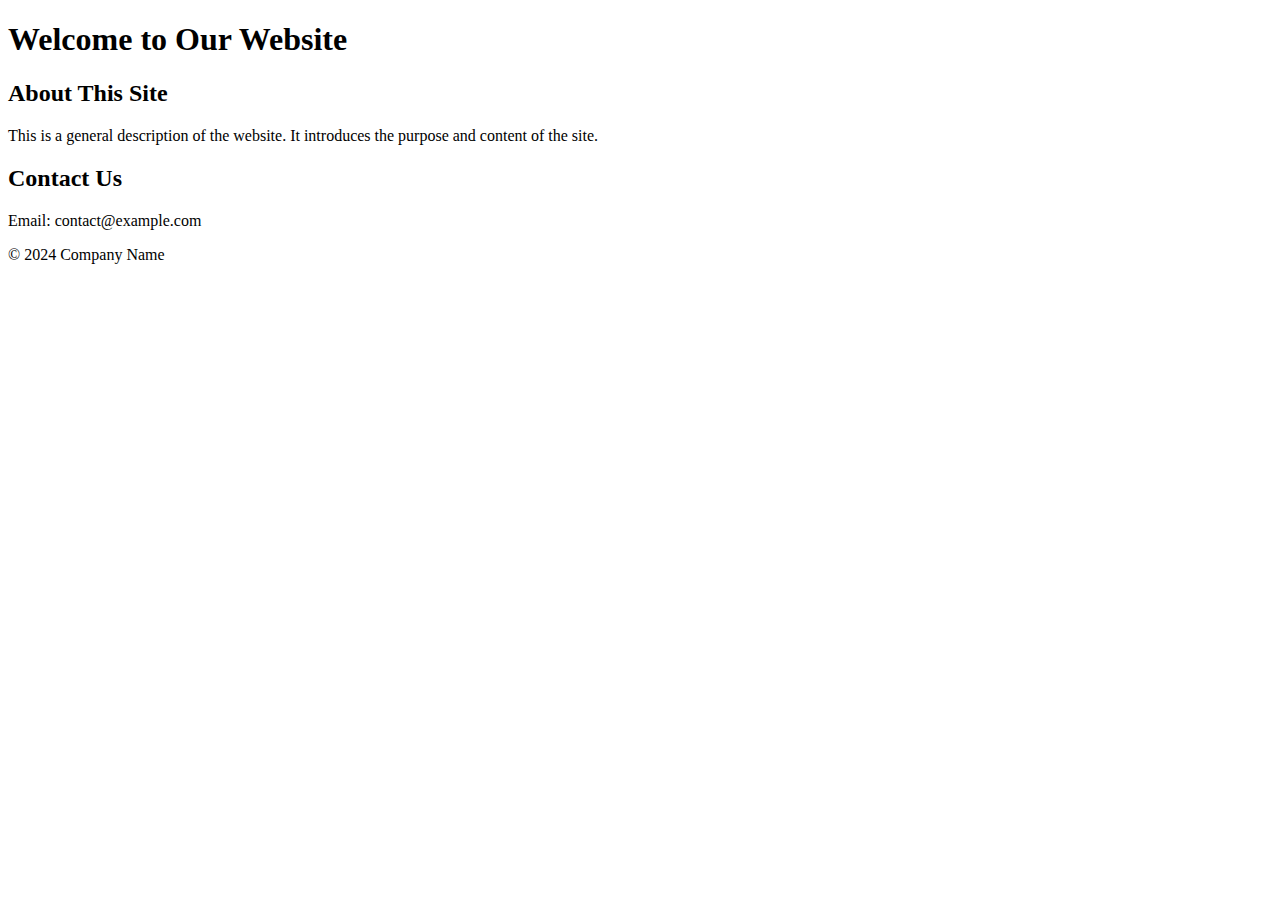
<file: S2/search-engine-{alghorithms-data-structures}/Data/index.html>
<!DOCTYPE html>
<html>
<head>
    <meta charset="UTF-8">
    <title>Welcome Page</title>
</head>
<body>

    <header>
        <h1>Welcome to Our Website</h1>
    </header>

    <main>
        <h2>About This Site</h2>
        <p>This is a general description of the website. It introduces the purpose and content of the site.</p>

        <h2>Contact Us</h2>
        <p>Email: contact@example.com</p>
    </main>

    <footer>
        <p>&copy; 2024 Company Name</p>
    </footer>

</body>
</html>
</file>
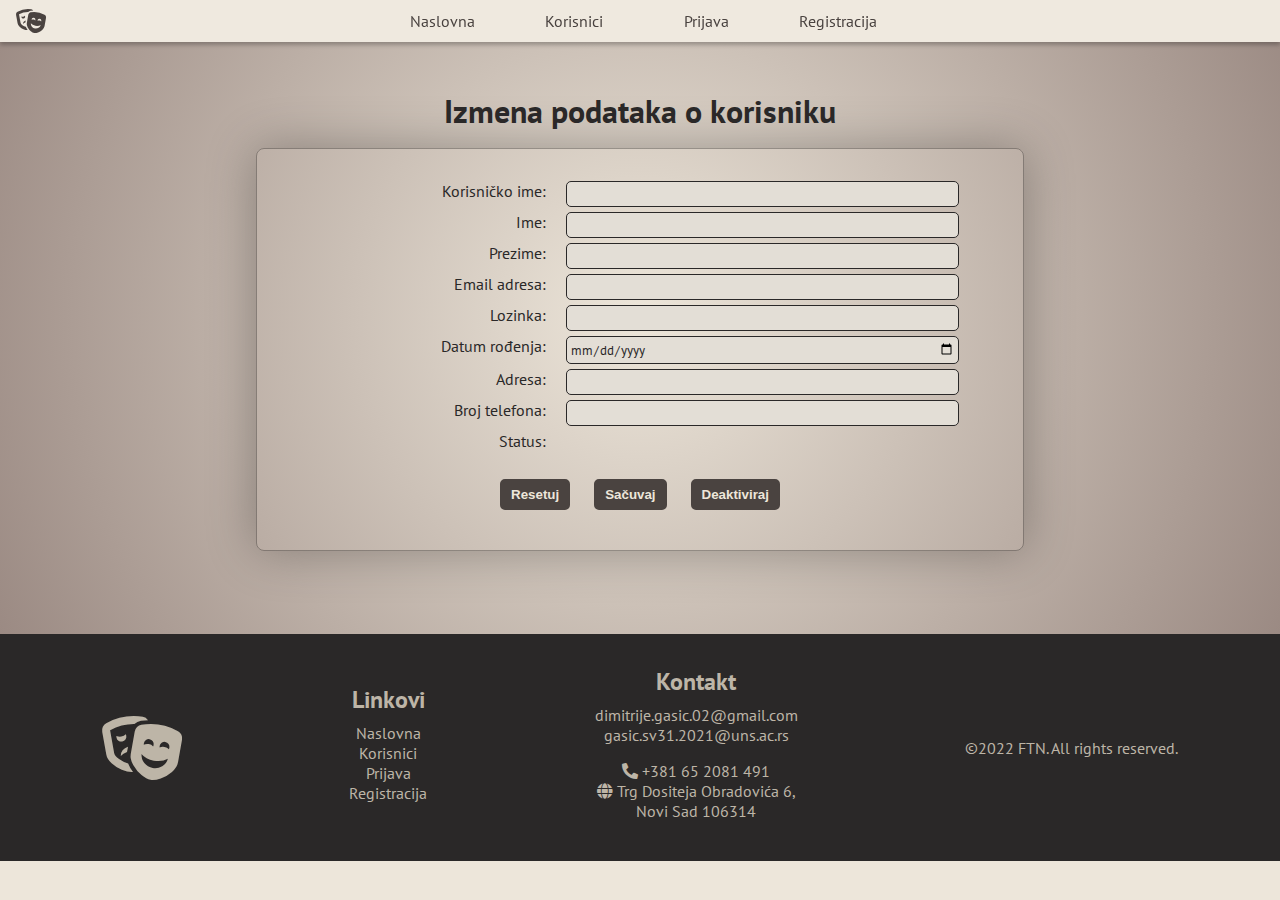
<file: S2/theatre-website-{web-design}/izmena_korisnika.html>
<!DOCTYPE html>
<html lang="en">

<head>
    <meta charset="UTF-8">
    <meta name="viewport" content="width=device-width, initial-scale=1.0">
    <meta http-equiv="X-UA-Compatible" content="ie=edge">
    <title>Позоришта Србије</title>
    <link rel="stylesheet" href="css/style.css">
    <link href="https://fonts.googleapis.com/css2?family=PT+Sans:ital,wght@0,400;0,700;1,400;1,700&display=swap"
        rel="stylesheet">
    <link rel="stylesheet" href="https://use.fontawesome.com/releases/v5.12.1/css/all.css" crossorigin="anonymous">
    <link rel="stylesheet" href="https://cdnjs.cloudflare.com/ajax/libs/font-awesome/4.7.0/css/font-awesome.min.css">
</head>

<body>
    <header>
        <nav id="nav" class="main-nav align-center">
            <a href="index.html" class="homeRef fas fa-theater-masks icon"></a>
            <a href="index.html" class="homeRef main-nav-item align-center">Naslovna</a>
            <a href="korisnici.html" class="usrRef main-nav-item align-center">Korisnici</a>
            <a class="login-menu main-nav-item align-center">Prijava</a>
            <a class="registration-menu main-nav-item align-center">Registracija</a>
            <a id="user-button" class="align-center"></a>
            <a id="logout-button" class="align-center">Odjava&nbsp;<span class="fa fa-sign-out icon"
                    style="padding-top: 3px;"></span></a>
        </nav>
    </header>
    <main>
        <div class="popup" id="login">
            <section class="popup-main">
                <h2>Prijava</h2>
                <button class="styled-button close-popup" id="close-login">✕</button>
                <hr class="thin-black-hr" />
                <form name="login" id="login-form">
                    <div class="data-input">
                        <label for="user">Email ili korisničko ime: </label>
                        <input type="text" name="user" id="input-user">

                        <label for="pass">Lozinka: </label>
                        <input type="password" name="pass" id="input-passwd">
                    </div>

                    <button type="submit" class="styled-button">Prijavi se</button>
                </form>
                <p>Nemate nalog? <a id="open-registration" style="cursor: pointer;">Registracija</a></p>
            </section>
        </div>
        <div class="popup" id="registration">
            <section class="popup-main">
                <h2>Registracija</h2>
                <button class="styled-button close-popup" id="close-registration">✕</button>
                <hr class="thin-black-hr" />
                <form name="registration" id="register-form">
                    <div class="data-input">
                        <label for="korisnicko">Korisničko ime: </label>
                        <input type="text" name="korisnicko" id="korisnicko">

                        <label for="ime">Ime: </label>
                        <input type="text" name="ime" id="ime">

                        <label for="prezime">Prezime: </label>
                        <input type="text" name="prezime" id="prezime">

                        <label for="email">Email adresa: </label>
                        <input type="email" name="email" id="email">

                        <label for="pass">Lozinka: </label>
                        <input type="password" name="pass" id="pass">

                        <label for="datum-rodj">Datum rođenja: </label>
                        <input type="date" name="datum-rodj" id="datum-rodj">

                        <label for="adresa">Adresa: </label>
                        <input type="text" name="adresa" id="adresa">

                        <label for="telefon">Broj telefona: </label>
                        <input type="text" name="telefon" id="telefon">
                    </div>

                    <button type="submit" class="styled-button">Registruj se</button>
                </form>
            </section>
        </div>

        <section class="main-section">
            <h1 class="edit-title">Izmena podataka o korisniku</h1>
            <form name="formaKorisnik" class="input-form" id="forma-korisnik">
                <section class="data-input">
                    <label for="korisnicko">Korisničko ime: </label>
                    <input type="text" name="korisnicko" id="input-username" onblur="setCustomValidity('')"
                        oninput="setCustomValidity('')" onchange="setCustomValidity('')">

                    <label for="ime">Ime: </label>
                    <input type="text" name="ime" id="input-name" onblur="setCustomValidity('')"
                        oninput="setCustomValidity('')" onchange="setCustomValidity('')">

                    <label for="prezime">Prezime: </label>
                    <input type="text" name="prezime" id="input-surname" onblur="setCustomValidity('')"
                        oninput="setCustomValidity('')" onchange="setCustomValidity('')">

                    <label for="email">Email adresa: </label>
                    <input type="email" name="email" id="input-email" oninvalid="setCustomValidity('')"
                        onblur="setCustomValidity('')" oninput="setCustomValidity('')" onchange="setCustomValidity('')">

                    <label for="pass">Lozinka: </label>
                    <input type="password" name="pass" id="input-pass" onblur="setCustomValidity('')"
                        oninput="setCustomValidity('')" onchange="setCustomValidity('')">

                    <label for="datum-rodj">Datum rođenja: </label>
                    <input type="date" name="datum-rodj" id="input-date" onblur="setCustomValidity('')"
                        oninput="setCustomValidity('')" onchange="setCustomValidity('')">

                    <label for="adresa">Adresa: </label>
                    <input type="text" name="adresa" id="input-address" onblur="setCustomValidity('')"
                        oninput="setCustomValidity('')" onchange="setCustomValidity('')">

                    <label for="telefon">Broj telefona: </label>
                    <input type="text" name="telefon" id="input-phone" onblur="setCustomValidity('')"
                        oninput="setCustomValidity('')" onchange="setCustomValidity('')">

                    <span>Status: </span>
                    <p id="deact-user"></p>
                </section>
                <br />
                <button type="reset" class="styled-button">Resetuj</button>
                <button type="submit" class="styled-button">Sačuvaj</button>
                <button id="deactivate-button" class="styled-button">Deaktiviraj</button>
            </form>
        </section>
    </main>

    <footer id="footer">
        <a href="index.html" class="fas fa-theater-masks icon"></a>
        <div class="column">
            <h2>Linkovi</h2>
            <p>
                <a href="index.html">Naslovna</a><br />
                <a href="korisnici.html">Korisnici</a><br />
                <a class="login-menu" style="cursor: pointer;">Prijava</a><br />
                <a class="registration-menu" style="cursor: pointer;">Registracija</a>
            </p>
        </div>
        <div class="column">
            <h2>Kontakt</h2>
            <p>dimitrije.gasic.02@gmail.com<br />
                gasic.sv31.2021@uns.ac.rs</p>
            <p><span class="fas fa-phone-alt"></span> +381 65 2081 491<br />
                <span class="fas fa-globe"></span> Trg Dositeja Obradovića 6,<br /> Novi Sad 106314
            </p>
        </div>
        <p>&copy;2022 FTN. All rights reserved.</p>
    </footer>

    <script src="js/common.js"></script>
    <script src="js/izmena_korisnika.js"></script>
</body>

</html>
</file>
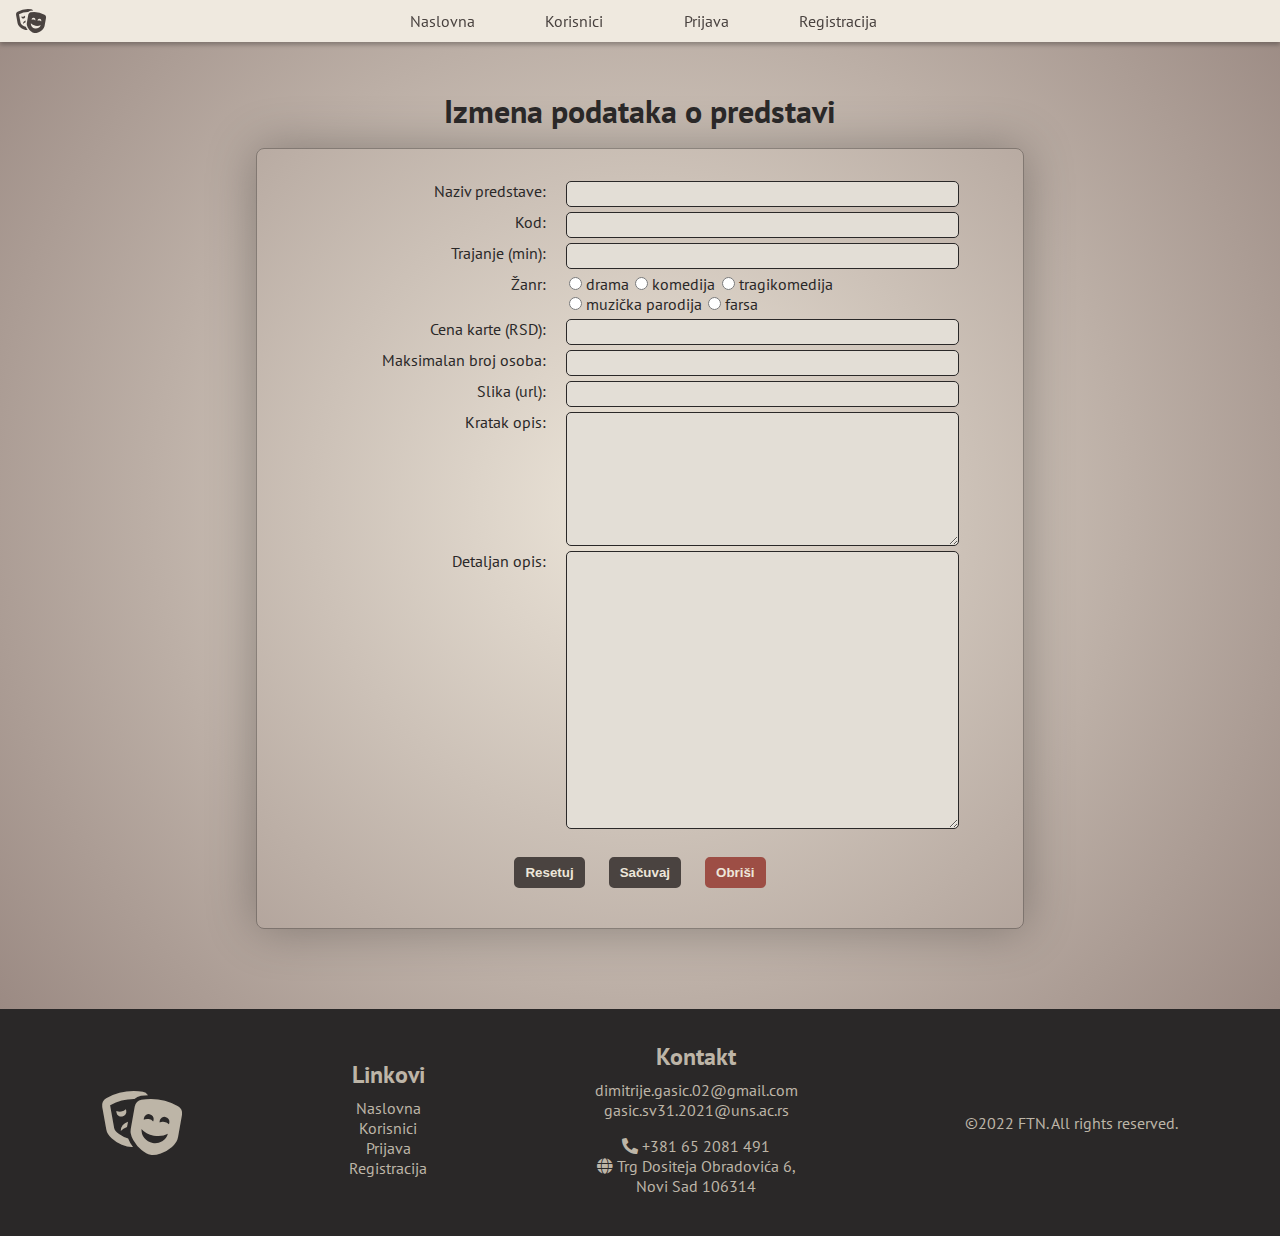
<file: S2/theatre-website-{web-design}/izmena_predstave.html>
<!DOCTYPE html>
<html lang="en">

<head>
    <meta charset="UTF-8">
    <meta name="viewport" content="width=device-width, initial-scale=1.0">
    <meta http-equiv="X-UA-Compatible" content="ie=edge">
    <title>Позоришта Србије</title>
    <link rel="stylesheet" href="css/style.css">
    <link href="https://fonts.googleapis.com/css2?family=PT+Sans:ital,wght@0,400;0,700;1,400;1,700&display=swap"
        rel="stylesheet">
    <link rel="stylesheet" href="https://use.fontawesome.com/releases/v5.12.1/css/all.css" crossorigin="anonymous">
    <link rel="stylesheet" href="https://cdnjs.cloudflare.com/ajax/libs/font-awesome/4.7.0/css/font-awesome.min.css">
</head>

<body>
    <header>
        <nav id="nav" class="main-nav align-center">
            <a href="index.html" class="homeRef fas fa-theater-masks icon"></a>
            <a href="index.html" class="homeRef main-nav-item align-center">Naslovna</a>
            <a href="korisnici.html" class="usrRef main-nav-item align-center">Korisnici</a>
            <a class="login-menu main-nav-item align-center">Prijava</a>
            <a class="registration-menu main-nav-item align-center">Registracija</a>
            <a id="user-button" class="align-center"></a>
            <a id="logout-button" class="align-center">Odjava&nbsp;<span class="fa fa-sign-out icon"
                    style="padding-top: 3px;"></span></a>
        </nav>
    </header>
    <main>
        <div class="popup" id="login">
            <section class="popup-main">
                <h2>Prijava</h2>
                <button class="styled-button close-popup" id="close-login">✕</button>
                <hr class="thin-black-hr" />
                <form name="login" id="login-form">
                    <div class="data-input">
                        <label for="user">Email ili korisničko ime: </label>
                        <input type="text" name="user" id="input-user">

                        <label for="pass">Lozinka: </label>
                        <input type="password" name="pass" id="input-passwd">
                    </div>

                    <button type="submit" class="styled-button">Prijavi se</button>
                </form>
                <p>Nemate nalog? <a id="open-registration" style="cursor: pointer;">Registracija</a></p>
            </section>
        </div>
        <div class="popup" id="registration">
            <section class="popup-main">
                <h2>Registracija</h2>
                <button class="styled-button close-popup" id="close-registration">✕</button>
                <hr class="thin-black-hr" />
                <form name="registration" id="register-form">
                    <div class="data-input">
                        <label for="korisnicko">Korisničko ime: </label>
                        <input type="text" name="korisnicko" id="korisnicko">

                        <label for="ime">Ime: </label>
                        <input type="text" name="ime" id="ime">

                        <label for="prezime">Prezime: </label>
                        <input type="text" name="prezime" id="prezime">

                        <label for="email">Email adresa: </label>
                        <input type="email" name="email" id="email">

                        <label for="pass">Lozinka: </label>
                        <input type="password" name="pass" id="pass">

                        <label for="datum-rodj">Datum rođenja: </label>
                        <input type="date" name="datum-rodj" id="datum-rodj">

                        <label for="adresa">Adresa: </label>
                        <input type="text" name="adresa" id="adresa">

                        <label for="telefon">Broj telefona: </label>
                        <input type="text" name="telefon" id="telefon">
                    </div>

                    <button type="submit" class="styled-button">Registruj se</button>
                </form>
            </section>
        </div>

        <section class="main-section">
            <h1 class="edit-title">Izmena podataka o predstavi</h1>
            <form name="formaPredstava" class="input-form" id="forma-predstava">
                <section class="data-input">
                    <label for="naziv">Naziv predstave: </label>
                    <input type="text" name="naziv" id="input-title" onblur="setCustomValidity('')"
                        oninput="setCustomValidity('')" onchange="setCustomValidity('')">

                    <label for="kod">Kod: </label>
                    <input type="number" name="kod" id="input-code" onblur="setCustomValidity('')"
                        oninput="setCustomValidity('')" onchange="setCustomValidity('')">

                    <label for="trajanje">Trajanje (min): </label>
                    <input type="number" name="trajanje" id="input-length" onblur="setCustomValidity('')"
                        oninput="setCustomValidity('')" onchange="setCustomValidity('')">

                    <label>Žanr:</label>
                    <div class="radios">
                        <div class="radio-button">
                            <input type="radio" name="zanr" id="Drama" value="Drama">
                            <label for="Drama">drama</label>
                        </div>
                        <div class="radio-button">
                            <input type="radio" name="zanr" id="Komedija" value="Komedija">
                            <label for="Komedija">komedija</label>
                        </div>
                        <div class="radio-button">
                            <input type="radio" name="zanr" id="Tragikomedija" value="Tragikomedija">
                            <label for="Tragikomedija">tragikomedija</label>
                        </div>
                        <div class="radio-button">
                            <input type="radio" name="zanr" id="Muzička parodija" value="Muzička parodija">
                            <label for="Muzička parodija">muzička parodija</label>
                        </div>
                        <div class="radio-button">
                            <input type="radio" name="zanr" id="Farsa" value="Farsa">
                            <label for="Farsa">farsa</label>
                        </div>
                    </div>

                    <label for="cena">Cena karte (RSD): </label>
                    <input type="number" name="cena" id="input-price"
                        oninvalid="this.setCustomValidity('Cena predstave nije validna.')"
                        onblur="setCustomValidity('')" oninput="setCustomValidity('')" onchange="setCustomValidity('')">

                    <label for="max-osoba">Maksimalan broj osoba: </label>
                    <input type="number" name="max-osoba" id="input-person"
                        oninvalid="this.setCustomValidity('Maksimalan broj osoba mora da bude pozitivan broj.')"
                        onblur="setCustomValidity('')" oninput="setCustomValidity('')" onchange="setCustomValidity('')">

                    <label for="slika">Slika (url): </label>
                    <input type="url" name="slika" id="input-pic"
                        oninvalid="this.setCustomValidity('Url slike nije validan.')" onblur="setCustomValidity('')"
                        oninput="setCustomValidity('')" onchange="setCustomValidity('')">

                    <label for="short">Kratak opis: </label>
                    <textarea type="text" name="short" id="input-short" rows="7" cols="50"
                        onblur="setCustomValidity('')" oninput="setCustomValidity('')"
                        onchange="setCustomValidity('')"></textarea>

                    <label for="long">Detaljan opis: </label>
                    <textarea type="text" name="long" id="input-long" rows="15" cols="50" onblur="setCustomValidity('')"
                        oninput="setCustomValidity('')" onchange="setCustomValidity('')"></textarea>

                </section>
                <br />
                <button type="reset" class="styled-button">Resetuj</button>
                <button type="submit" class="styled-button">Sačuvaj</button>
                <button id="delete-button" class="styled-button deactivate-button">Obriši</button>
            </form>
        </section>
    </main>

    <footer id="footer">
        <a href="index.html" class="fas fa-theater-masks icon"></a>
        <div class="column">
            <h2>Linkovi</h2>
            <p>
                <a href="index.html">Naslovna</a><br />
                <a href="korisnici.html">Korisnici</a><br />
                <a class="login-menu" style="cursor: pointer;">Prijava</a><br />
                <a class="registration-menu" style="cursor: pointer;">Registracija</a>
            </p>
        </div>
        <div class="column">
            <h2>Kontakt</h2>
            <p>dimitrije.gasic.02@gmail.com<br />
                gasic.sv31.2021@uns.ac.rs</p>
            <p><span class="fas fa-phone-alt"></span> +381 65 2081 491<br />
                <span class="fas fa-globe"></span> Trg Dositeja Obradovića 6,<br /> Novi Sad 106314
            </p>
        </div>
        <p>&copy;2022 FTN. All rights reserved.</p>
    </footer>

    <script src="js/common.js"></script>
    <script src="js/izmena_predstave.js"></script>
</body>

</html>
</file>
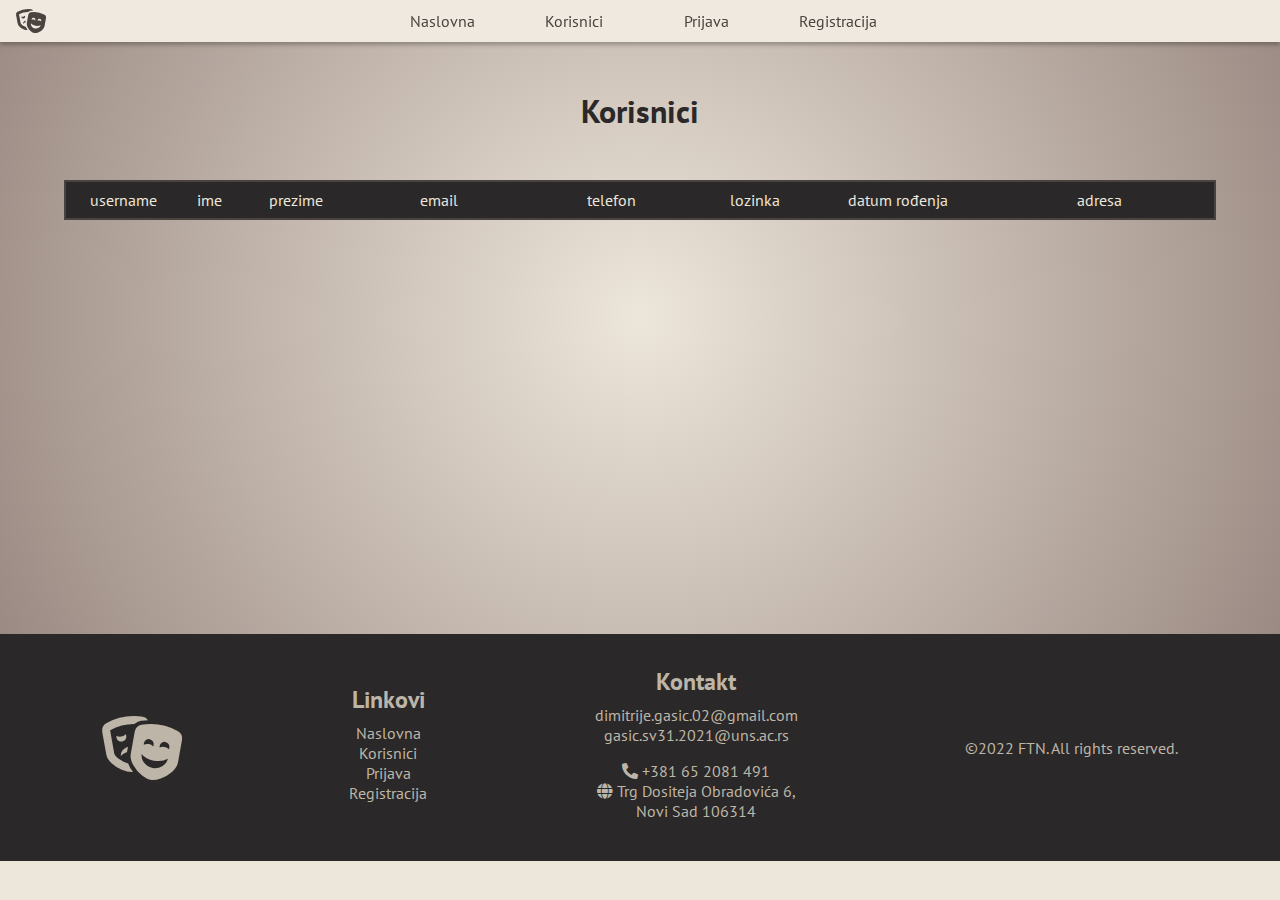
<file: S2/theatre-website-{web-design}/korisnici.html>
<!DOCTYPE html>
<html lang="en">

<head>
    <meta charset="UTF-8">
    <meta name="viewport" content="width=device-width, initial-scale=1.0">
    <meta http-equiv="X-UA-Compatible" content="ie=edge">
    <title>Позоришта Србије</title>
    <link rel="stylesheet" href="css/style.css">
    <link href="https://fonts.googleapis.com/css2?family=PT+Sans:ital,wght@0,400;0,700;1,400;1,700&display=swap"
        rel="stylesheet">
    <link rel="stylesheet" href="https://use.fontawesome.com/releases/v5.12.1/css/all.css" crossorigin="anonymous">
    <link rel="stylesheet" href="https://cdnjs.cloudflare.com/ajax/libs/font-awesome/4.7.0/css/font-awesome.min.css">
</head>

<body>
    <header>
        <nav id="nav" class="main-nav align-center">
            <a href="index.html" class="homeRef fas fa-theater-masks icon"></a>
            <a href="index.html" class="homeRef main-nav-item align-center">Naslovna</a>
            <a href="korisnici.html" class="usrRef main-nav-item align-center">Korisnici</a>
            <a class="login-menu main-nav-item align-center">Prijava</a>
            <a class="registration-menu main-nav-item align-center">Registracija</a>
            <a id="user-button" class="align-center"></a>
            <a id="logout-button" class="align-center">Odjava&nbsp;<span class="fa fa-sign-out icon"
                    style="padding-top: 3px;"></span></a>
        </nav>
    </header>
    <main>
        <div class="popup" id="login">
            <section class="popup-main">
                <h2>Prijava</h2>
                <button class="styled-button close-popup" id="close-login">✕</button>
                <hr class="thin-black-hr" />
                <form name="login" id="login-form">
                    <div class="data-input">
                        <label for="user">Email ili korisničko ime: </label>
                        <input type="text" name="user" id="input-user">

                        <label for="pass">Lozinka: </label>
                        <input type="password" name="pass" id="input-passwd">
                    </div>

                    <button type="submit" class="styled-button">Prijavi se</button>
                </form>
                <p>Nemate nalog? <a id="open-registration" style="cursor: pointer;">Registracija</a></p>
            </section>
        </div>
        <div class="popup" id="registration">
            <section class="popup-main">
                <h2>Registracija</h2>
                <button class="styled-button close-popup" id="close-registration">✕</button>
                <hr class="thin-black-hr" />
                <form name="registration" id="register-form">
                    <div class="data-input">
                        <label for="korisnicko">Korisničko ime: </label>
                        <input type="text" name="korisnicko" id="korisnicko">

                        <label for="ime">Ime: </label>
                        <input type="text" name="ime" id="ime">

                        <label for="prezime">Prezime: </label>
                        <input type="text" name="prezime" id="prezime">

                        <label for="email">Email adresa: </label>
                        <input type="email" name="email" id="email">

                        <label for="pass">Lozinka: </label>
                        <input type="password" name="pass" id="pass">

                        <label for="datum-rodj">Datum rođenja: </label>
                        <input type="date" name="datum-rodj" id="datum-rodj">

                        <label for="adresa">Adresa: </label>
                        <input type="text" name="adresa" id="adresa">

                        <label for="telefon">Broj telefona: </label>
                        <input type="text" name="telefon" id="telefon">
                    </div>

                    <button type="submit" class="styled-button">Registruj se</button>
                </form>
            </section>
        </div>

        <section class="main-section">
            <h1 class="edit-title">Korisnici</h1>
            <div class="table-wrapper">
                <div class="table" id="users-table">
                    <div class="table-row table-header">
                        <div class="table-cell">username</div>
                        <div class="table-cell">ime</div>
                        <div class="table-cell">prezime</div>
                        <div class="table-cell">email</div>
                        <div class="table-cell">telefon</div>
                        <div class="table-cell">lozinka</div>
                        <div class="table-cell">datum rođenja</div>
                        <div class="table-cell">adresa</div>
                    </div>
                    <!-- appendovanje korisnika red po red -->
                </div>
            </div>
        </section>
    </main>

    <footer id="footer">
        <a href="index.html" class="fas fa-theater-masks icon"></a>
        <div class="column">
            <h2>Linkovi</h2>
            <p>
                <a href="index.html">Naslovna</a><br />
                <a href="korisnici.html">Korisnici</a><br />
                <a class="login-menu" style="cursor: pointer;">Prijava</a><br />
                <a class="registration-menu" style="cursor: pointer;">Registracija</a>
            </p>
        </div>
        <div class="column">
            <h2>Kontakt</h2>
            <p>dimitrije.gasic.02@gmail.com<br />
                gasic.sv31.2021@uns.ac.rs</p>
            <p><span class="fas fa-phone-alt"></span> +381 65 2081 491<br />
                <span class="fas fa-globe"></span> Trg Dositeja Obradovića 6,<br /> Novi Sad 106314
            </p>
        </div>
        <p>&copy;2022 FTN. All rights reserved.</p>
    </footer>

    <script src="js/common.js"></script>
    <script src="js/korisnici.js"></script>
</body>

</html>
</file>
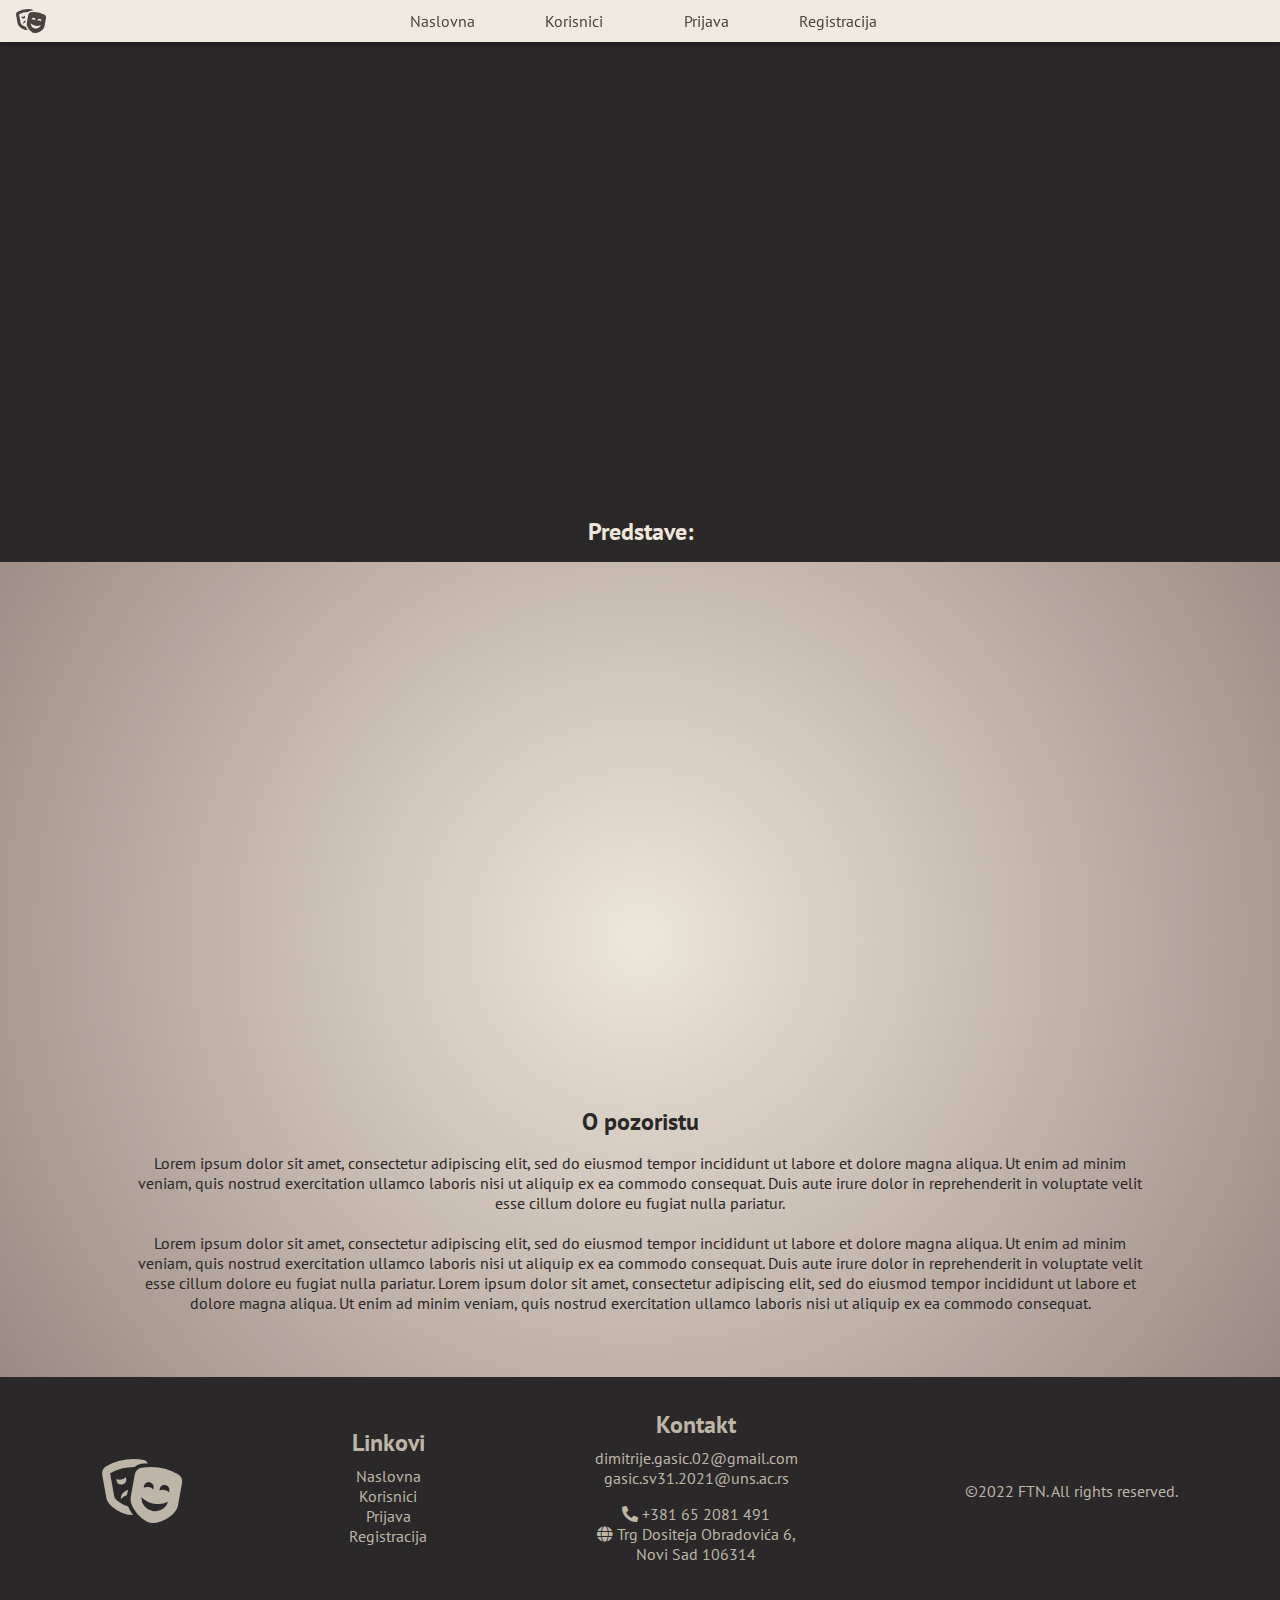
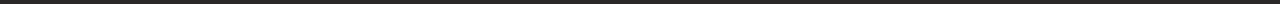
<file: S2/theatre-website-{web-design}/pozoriste.html>
<!DOCTYPE html>
<html lang="en">

<head>
    <meta charset="UTF-8">
    <meta name="viewport" content="width=device-width, initial-scale=1.0">
    <meta http-equiv="X-UA-Compatible" content="ie=edge">
    <title>Позоришта Србије</title>
    <link rel="stylesheet" href="css/style.css">
    <link href="https://fonts.googleapis.com/css2?family=PT+Sans:ital,wght@0,400;0,700;1,400;1,700&display=swap"
        rel="stylesheet">
    <link rel="stylesheet" href="https://use.fontawesome.com/releases/v5.12.1/css/all.css" crossorigin="anonymous">
    <link rel="stylesheet" href="https://cdnjs.cloudflare.com/ajax/libs/font-awesome/4.7.0/css/font-awesome.min.css">
</head>

<body>
    <header>
        <nav id="nav" class="main-nav align-center">
            <a href="index.html" class="homeRef fas fa-theater-masks icon"></a>
            <a href="index.html" class="homeRef main-nav-item align-center">Naslovna</a>
            <a href="korisnici.html" class="usrRef main-nav-item align-center">Korisnici</a>
            <a class="login-menu main-nav-item align-center">Prijava</a>
            <a class="registration-menu main-nav-item align-center">Registracija</a>
            <a id="user-button" class="align-center"></a>
            <a id="logout-button" class="align-center">Odjava&nbsp;<span class="fa fa-sign-out icon"
                    style="padding-top: 3px;"></span></a>
        </nav>
    </header>
    <main>
        <div class="popup" id="login">
            <section class="popup-main">
                <h2>Prijava</h2>
                <button class="styled-button close-popup" id="close-login">✕</button>
                <hr class="thin-black-hr" />
                <form name="login" id="login-form">
                    <div class="data-input">
                        <label for="user">Email ili korisničko ime: </label>
                        <input type="text" name="user" id="input-user">

                        <label for="pass">Lozinka: </label>
                        <input type="password" name="pass" id="input-passwd">
                    </div>

                    <button type="submit" class="styled-button">Prijavi se</button>
                </form>
                <p>Nemate nalog? <a id="open-registration" style="cursor: pointer;">Registracija</a></p>
            </section>
        </div>
        <div class="popup" id="registration">
            <section class="popup-main">
                <h2>Registracija</h2>
                <button class="styled-button close-popup" id="close-registration">✕</button>
                <hr class="thin-black-hr" />
                <form name="registration" id="register-form">
                    <div class="data-input">
                        <label for="korisnicko">Korisničko ime: </label>
                        <input type="text" name="korisnicko" id="korisnicko">

                        <label for="ime">Ime: </label>
                        <input type="text" name="ime" id="ime">

                        <label for="prezime">Prezime: </label>
                        <input type="text" name="prezime" id="prezime">

                        <label for="email">Email adresa: </label>
                        <input type="email" name="email" id="email">

                        <label for="pass">Lozinka: </label>
                        <input type="password" name="pass" id="pass">

                        <label for="datum-rodj">Datum rođenja: </label>
                        <input type="date" name="datum-rodj" id="datum-rodj">

                        <label for="adresa">Adresa: </label>
                        <input type="text" name="adresa" id="adresa">

                        <label for="telefon">Broj telefona: </label>
                        <input type="text" name="telefon" id="telefon">
                    </div>

                    <button type="submit" class="styled-button">Registruj se</button>
                </form>
            </section>
        </div>

        <div class="main-banner" id="main-theatre-banner">

        </div>

        <section class="main-section">
            <div class="show-title align-center">
                <h2>Predstave:</h2>
            </div>
            <section class="card-list" id="show-card-list">
                <!-- placeholder za predstave -->
            </section>

            <div class="about" id="theatre-about">
                <h2>O pozoristu</h2>
                <p>Lorem ipsum dolor sit amet, consectetur adipiscing elit, sed do eiusmod tempor incididunt ut labore
                    et dolore magna aliqua.
                    Ut enim ad minim veniam, quis nostrud exercitation ullamco laboris nisi ut aliquip ex ea commodo
                    consequat.
                    Duis aute irure dolor in reprehenderit in voluptate velit esse cillum dolore eu fugiat nulla
                    pariatur.
                </p><br />
                <p>Lorem ipsum dolor sit amet, consectetur adipiscing elit, sed do eiusmod tempor incididunt ut labore
                    et dolore magna aliqua.
                    Ut enim ad minim veniam, quis nostrud exercitation ullamco laboris nisi ut aliquip ex ea commodo
                    consequat.
                    Duis aute irure dolor in reprehenderit in voluptate velit esse cillum dolore eu fugiat nulla
                    pariatur.
                    Lorem ipsum dolor sit amet, consectetur adipiscing elit, sed do eiusmod tempor incididunt ut labore
                    et dolore magna aliqua.
                    Ut enim ad minim veniam, quis nostrud exercitation ullamco laboris nisi ut aliquip ex ea commodo
                    consequat.
                </p>
            </div>
        </section>
    </main>

    <footer id="footer">
        <a href="index.html" class="fas fa-theater-masks icon"></a>
        <div class="column">
            <h2>Linkovi</h2>
            <p>
                <a href="index.html">Naslovna</a><br />
                <a href="korisnici.html">Korisnici</a><br />
                <a class="login-menu" style="cursor: pointer;">Prijava</a><br />
                <a class="registration-menu" style="cursor: pointer;">Registracija</a>
            </p>
        </div>
        <div class="column">
            <h2>Kontakt</h2>
            <p>dimitrije.gasic.02@gmail.com<br />
                gasic.sv31.2021@uns.ac.rs</p>
            <p><span class="fas fa-phone-alt"></span> +381 65 2081 491<br />
                <span class="fas fa-globe"></span> Trg Dositeja Obradovića 6,<br /> Novi Sad 106314
            </p>
        </div>
        <p>&copy;2022 FTN. All rights reserved.</p>
    </footer>

    <script src="js/common.js"></script>
    <script src="js/pozoriste.js"></script>
</body>

</html>
</file>
<file: S2/theatre-website-{web-design}/css/style.css>
* {
    margin: 0px;
    padding: 0px;
}

html,body
{
    width: 100%;
    height: 100%;
    margin: 0px;
    padding: 0px;
}

body {
    background-color: #EDE6DA;

    font-family: 'PT Sans', sans-serif;
    text-align: center;
}

.popup {
    position: fixed;
    height: 100vh;
    width: 100vw;

    background-color: #2A282860;
    color: #4A4340;
    
    z-index: 4;
}

/* -------------- ZAKOMENTARISATI ZA PRIKAZ -------------- */
#login {
    display: none;
}

#registration {
    display: none;
}
/* ------------------------------------------------------- */

.popup-main {
    position: relative;
    margin: 20vh auto;
    padding: 2rem;
    
    display: flex;
    flex-direction: column;

    border-radius: 20px;
    background-color: #F7F0E4;
    
    z-index: 5;
}

.close-popup {
    position: absolute;
    top: 2rem;
    right: 2rem;
    width: 2rem;
    aspect-ratio: 1;
    padding: 0;

    border: #4A4340 solid 3px;
    text-decoration: none;
    text-align: center;
}

.popup-main h2 {
    margin-bottom: 1rem;
    font-size: 2rem;
}

.popup-main .data-input {
    margin: 2rem 0 1rem 0;
}

.popup-main p {
    margin-top: 1rem;
}

.popup-main a {
    color: #4A4340;
    text-decoration: none;
    font-weight: 600;
}

.popup-main a:hover {
    color: #2A2828;
    text-decoration: underline;
}

#login .popup-main {
    height: 35vh;
    min-height: 250px;
    width: 40vw;
    min-width: 500px;
}

#registration .popup-main {
    height: 52vh;
    min-height: 400px;
    width: 40vw;
    min-width: 500px;
}

/* ----------------------- NASLOVNA ----------------------- */

.main-nav {
    position: fixed;
    height: 42px;
    width: 100%;
    
    background-color: #EFE9DF;
    box-shadow: 0 3px 4px 0 #00000040;

    z-index: 3;
}

.main-nav>.icon {
    position: absolute;
    left: 1rem;

    color: #4A4340;
    font-size: 1.5rem;
}

.main-nav .icon:hover {
    color: #2A2828;
}

#logout-button {
    position: absolute;
    text-decoration: none;
    right: 0rem;
    top: 42px;

    box-shadow: 0 3px 4px 0 #00000040;
    background-color: #CEC8BE;
    color: #4A4340;
    height: 42px;
    width: 5rem;
    padding: 0 1rem;
    display: none;
}

#logout-button:hover {
    background-color: #CEC8BE;
    color: #2A2828;
    cursor: pointer;
}

#user-button {
    position: absolute;
    text-decoration: none;
    right: 0rem;

    color: #4A4340;
    height: 42px;
    width: 5rem;
    padding: 0rem 1rem;
    display: none;
}

#user-button:hover {
    background-color: #CEC8BE;
    color: #2A2828;
    cursor: pointer;
}

.main-nav-item {
    height: 42px;
    min-width: 100px;
    padding: 0 1rem;

    color: #4A4340;
    text-decoration: none;
}

.main-nav-item:hover {
    background-color: #CEC8BE;
    color: #2A2828;
    cursor: pointer;
}

.main-banner {
    position: relative;
    height: 500px;
    padding-right: 0;
    overflow: hidden;

    background-color: #2A2828;
}

.main-banner-image {
    min-height: 500px;
    width: 100%;
    min-width: 700px;

    display: block;
    background-size: cover;
    background-repeat: no-repeat;
    background-position: center;
    
    transition: transform 1s ease;
    z-index: 1;
}

.main-banner-image:hover {
    transform: scale(1.03);
}

.home-title {
    position: absolute;
    top: 10rem;
    left: 2rem;

    color: #EDE6DA;
    text-align: left;
    font-size: 5rem;
    
    z-index: 2;
}

.main-section {
    z-index: 2;
    height: auto;
    min-height: 570px;
    /* min-width: 1000px; */
    padding-bottom: 4rem;
    background: radial-gradient(circle at center, #EDE6DA, #9b8a83);
    color:#2A2828
}

.about {
    margin-top: 3rem;
    padding: 0rem 8rem;
    color: #2A2828;
}

.about h2 {
    padding-bottom: 1rem;
}

/* ----------------------- POZORISTE ----------------------- */

.theatre-info {
    position: absolute;
    top: 0rem;
    right: 0rem;
    height: 100%;
    width: 400px;
    padding: 7rem 3rem 7rem;
    
    background-color: #ede6daa0;
    color: #2A2828;
    text-align: middle;

    z-index: 2;
}

.theatre-info h1 {
    margin: 1rem 0rem;

    line-height: 4rem;
    font-size: 3rem;
}

.theatre-info p {
    line-height: 2rem;
    font-weight: 600;
    font-size: 1.2rem;
}

.show-title {
    height: 30px;
    padding: 1rem 0;

    background-color: #2A2828;
    color: #EDE6DA;
}

/* ----------------------- UTILS ----------------------- */

.align-center {
    display: flex;
    align-items: center; /* vertical */
    justify-content: center; /* horizontal */
}

.black-hr {
    height: 2px;
    border: 0px;
    background-color: #2A2828;
}

.thin-black-hr {
    height: 1px;
    border: 0px;
    background-color: #2A2828;
}

.vl {
    background-color: #2A2828;
    border: 0px;
    width: 4px;
    height: auto;
}

.bold {
    font-weight: 600;
}

/* ----------------------- PREDSTAVA ----------------------- */

.show-info-container {
    position: relative;
    width: 42%;
    min-width: 380px;
    padding: 2rem 2rem;
    display: flex;
    flex-direction: column;

    background: radial-gradient(circle at center, #EDE6DA, #9b8a83);
    color: #2A2828;
    text-align: left;
}

.show-info-container > p {
    padding: 2rem 0rem;
}

.show-info-container h1 {
    width: 90%;
    margin: 2rem 0rem;
    padding-left: 1rem;

    font-size: 4rem;
    line-height: 4rem;
}

.edit-icon {
    display: inline;

    padding: 5px 8px;

    color: #4A4340;
    border: #4A4340 solid 1px;
    border-radius: 15px;

    text-decoration: none;
    width: 5rem;
    text-align: center;
}

.edit-icon:hover {
    color: #2A2828;
    border: #2A2828 solid 1px;
}

.icon {
    text-decoration: none;
}

.inline-elem {
    display: flex;
    justify-content: space-between;
    flex-direction: row;
    align-items: center;
}

.show-info {
    padding: 2rem 0rem;
    display: flex;
    flex-wrap: wrap;
    justify-content: space-between;
}

.show-info > p {
    padding: 0.2rem 0.5rem;
    flex-grow: 1;

    font-size: 1rem;
    text-align: center;
}

.vertical-section {
    padding-top: 42px;
    height: auto;
    min-height: 700px;
    /* max-height: 1000px; */
    display: flex;
    flex-direction: row;
    align-items: top;
}

.vertical-section img {
    max-width: 58%;
    max-height: 1380px;
    height: auto;
    flex-grow: 1;
}

/* ----------------------- STAR RATING ----------------------- */

.heading {
    font-size: 1.5rem;
    margin-right: 1rem;
}
  
.fa {
    font-size: 25px;
}
  
.checked {
    color: orange;
}

/* Three column layout */
.side {
    float: left;
    width: 20%;
    margin-top: 10px;
}

.middle {
    float: left;
    width: 60%;
    margin-top: 14px;
}

/* Place text to the right */
.right {
    text-align: right;
}

/* Clear floats after the columns */
.row:after {
    content: "";
    display: table;
    clear: both;
}

/* The bar container */
.bar-container {
    width: 100%;
    background-color: #f1f1f1;
    text-align: center;
    color: white;
}

/* Individual bars */
#bar-5 {width: 60%; height: 14px; background-color: #04AA6D;}
#bar-4 {width: 30%; height: 14px; background-color: #2196F3;}
#bar-3 {width: 10%; height: 14px; background-color: #00bcd4;}
#bar-2 {width: 4%; height: 14px; background-color: #ff9800;}
#bar-1 {width: 15%; height: 14px; background-color: #f44336;}


/* ----------------------- IZMENA PODATAKA ----------------------- */

.user-editing {
    padding-bottom: 10rem;
}

.edit-title {
    padding-top: 90px;
    font-size: 2rem;
}

.input-form {
    min-width: 350px;
    margin: 1rem 20%;
    padding: 2rem 4rem;

    box-shadow: 0 0 50px rgba(0, 0, 0, 0.3);
    border: 1px solid rgba(0, 0, 0, 0.3);
    border-radius: .5rem;
}

.data-input {
    display: grid;
    grid-template-columns: 4fr 7fr;
    column-gap: 20px;
    row-gap: 5px;
    vertical-align: middle;
}

.data-input:nth-child(1n) {
    text-align: right;
}

.radios {
    display: flex;
    flex-wrap: wrap;
    justify-content: left;
}

.radio-button {
    margin: auto 0.2rem;
}

.styled-button {
    margin: 8px 10px;
    padding: 5px 8px;

    background-color: #4A4340;
    color: #EDE6DA;
    border: #4A4340 solid 3px;
    border-radius: 5px;

    text-decoration: none;
    font-weight: 600;
}

.styled-button:hover {
    background-color: #EDE6DA;
    color: #4A4340;
    border: #4A4340 solid 3px;

    cursor: pointer;
}

input, textarea {
    padding: 3px;

    background-color: #e3ded6;
    color: #2A2828;
    border: 1px solid #2A2828;
    border-radius: 5px;
    font-family: 'PT Sans';

}

.error-message {
    padding-left: 10px;
    color: red;
    text-align: start;
    display: none;
}

.deactivate-button {
    background-color: #9D4E45;
    color: #EDE6DA;
    border: #9D4E45 solid 3px;
    border-radius: 5px;
}

.deactivate-button:hover {
    background-color: #EDE6DA;
    color: #9D4E45;
    border: #9D4E45 solid 3px;

    cursor: pointer;
}

.activate-button {
    background-color: #649657;
    color: #EDE6DA;
    border: #649657 solid 3px;
    border-radius: 5px;
}

.activate-button:hover {
    background-color: #EDE6DA;
    color: #649657;
    border: #649657 solid 3px;

    cursor: pointer;
}

#deact-user {
    font-weight: 600;
    text-align: left;
    padding-left: 2px;
}

/* ----------------------- TABELA ----------------------- */

.table {
    max-width: 90%;
    min-width: 1000px;
    margin: 3rem auto;
    display: grid;
    grid-template-columns: auto;
}

.table-row {
    display: grid;
    grid-template-columns: 10% 5% 10% 15% 15% 10% 15% 20%;
    align-items: stretch;
    place-items: center; 
    
    background-color: #EDE6DA;
    color: #4A4340;
    border: 2px solid #4A4340;
    border-bottom: none;
    
    text-decoration: none;
    cursor: pointer;
}

.table-row:last-child {
    border-bottom: 2px solid #4A4340;
}

.table-row:hover {
    background-color: #CEC8BE;
    color: #2A2828;
    outline: none;
}

.table-header {
    cursor: auto;
    background-color: #2A2828;
    color: #EDE6DA;
}

.table-header:hover {
    background-color: #2A2828;
    color: #EDE6DA;
}

.table-cell {
    display: flex;
    align-items: center;
    justify-content: center;
    padding: 8px;
}

.table-cell:last-child {
    border-right: none;
}

/* ----------------------- KORISNIK ----------------------- */

.user-data {
    height: 300px;
    width: 90vw;
    min-width: 300px;
    margin: 3rem auto;
    
    display: flex;
    flex-direction: row;
    justify-content: center;
}

.text-data {
    width: 50%;
    min-width: 200px;
    justify-content: right;
}

.text-data table {
    border: 2px solid #4A4340;
    border-collapse: collapse;
}

.text-data table th {
    padding: 5px 10px 5px 30px;

    background-color: #4A4340;
    color: #EDE6DA;

    text-align: right;
}

.text-data table td {
    padding: 5px 30px 4px 10px;
    
    background-color: #CEC8BE;
    color: #2A2828;

    text-align: left;
}

.text-data table tr:nth-child(2n) td{
    background-color: #EDE6DA;
}

.pfp {
    width: 50%;
    padding-left: 3rem;
    justify-content: left;
}

.pfp img {
    height: 250px;
    width: 216px;
    
    border: 2px solid #4A4340;
}

/* ----------------------- KOMENTARI ----------------------- */

/* da ne markira plavo kad se selektuje */
input:focus,
select:focus,
textarea:focus,
button:focus {
    outline: none;
}
/* kopirao css iz nekog tutorijala nmp sta se desava */
.comment-section {
    text-align: left;
    /* background-color: #cbcbcb; */
    padding: 2.5rem 4rem;
    background: radial-gradient(circle at center, #eeeeee, #c5c5c5);
}

.comment-section * {
    box-sizing: border-box;
    margin: 0;
}

.comment-section textarea {
    width: 100%;
    font-size: 1rem;
    background-color: white;
}

.comment-container {
    position: relative;
}

.comment-container::before {
    content: "";
    background-color: rgb(63, 63, 63);
    position: absolute;
    min-height: 100%;
    width: 1px;
    left: -10px;
}

.comment-container {
    margin-left: 3rem;
    margin-top: 1rem;
}

.input-comment {
    text-align: right;
    position: relative;
    display: none;
}

#first-comment {
    display: block;
}

.input-comment:not(:first-child) {
    margin-left: 3rem;
    margin-top: 1rem;
}

.comment-card {
    padding: 20px;
    background-color: white;
    border: 1px solid rgba(0, 0, 0, 0.3);
    border-radius: .5rem;
    min-width: 100%;
    box-shadow: 0 0 50px rgba(0, 0, 0, 0.1);
}

.comment-card h3, .comment-card p {
    margin-bottom: 1rem;
}

.comment-footer {
    display: flex;
    font-size: 0.85rem;
    gap: 30px;
    justify-content: end;
    align-items: center;
}

.like {
    opacity: .6;
}

.like:hover {
    color: #1d65ff;
    cursor: pointer;
    opacity: 1;
}

.like>span>span {
    font-family: 'PT Sans';
}

.reply {
    padding: 4px 5px;

    color: #4A4340;
    border: #4A4340 solid 1px;
    border-radius: 15px;
    opacity: .6;

    text-decoration: none;
    text-align: center;
    width: 5rem;
}

.reply:hover {
    cursor: pointer;
    opacity: 1;
}

.deleteComm>span>span {
    font-family: 'PT Sans';
}

.deleteComm:hover {
    color: red;
    border: red solid 1px;
    cursor: pointer;
    opacity: 1;
}

/* ----------------------- KARTICE ----------------------- */

.card-list {
    height: 400px;
    padding: 3rem 2rem;
    display: flex;
    overflow-x: scroll;
}

.card {
    position: relative;
    min-width: 215px;
    max-width: 230px;
    margin: 0 1rem;
    padding: 1rem;
    display: flex;
    flex-direction: column;

    background-color: #EDE6DA;
    color: #4A4340;
    box-shadow: -1rem 0 2rem rgba(0, 0, 0, 0.37);
    
    border: 8px #4A4340 double;
    border-radius: 16px;
    
    text-align: left;
    text-decoration: none;

    transition: .2s;
}

.card:hover {
    background-color: #F7F0E4;
    color: #2A2828;
    border: 8px #2A2828 double;

    transform: translateY(-1rem);
}

.card:hover~.card {
    transform: translateX(2rem);
}

.card:not(:first-child) {
    margin-left: -50px;
}

.card h2 {
    min-height: 4rem;
    padding-right: 1rem;
}

.card .info {
    min-height: 11rem;
    margin-top: 2rem;
}

.card .tag {
    max-width: 11rem;
    margin-top: 1rem;
    padding: 5px 5px;

    text-align: left;
}

.card-list::-webkit-scrollbar {
    width: 10px;
    height: 10px;
    margin: 0rem 2rem;
}

.card-list::-webkit-scrollbar-thumb {
    background-color: #EDE6DA;

    border: 2px solid #4A4340;
    border-radius: 10px;
}

.card-list::-webkit-scrollbar-thumb:hover {
    background-color: #4A4340;
    border-radius: 10px;
}

#footer {
    display: flex;
    flex-direction: row;
    align-items: center;
    justify-content: space-between;
    padding: 2rem 8%;

    background-color: #2A2828;
    color: #BDB5A7;
}

#footer > a {
    font-size: 4rem;
}

#footer > a:hover {
    color: #EDE6DA;
}

#footer a {
    color: #BDB5A7;
    text-decoration: none;
}

#footer a:not(.icon):hover {
    color: #EDE6DA;
    text-decoration: underline;
}

#footer .column {
    display: flex;
    flex-direction: column;
}

#footer .column > p {
    padding: 8px 0rem;
}

/* ----------------------- RESPONSIVE DESIGN ----------------------- */

@media only screen and (max-width: 700px) {
    .popup-main {
        margin: 15vh auto;
    }

    #login .popup-main {
        min-height: 300px;
        min-width: 230px;
    }

    #registration .popup-main {
        min-height: 450px;
        min-width: 230px;
    }

    .close-popup {
        top: 1rem;
        right: 1rem;
    }

    .popup-main h2 {
        padding: 0;
    }

    /* ----------------------------------- */

    .main-nav {
        flex: 1 1 0px;
        width: 100vw;
    }

    .main-nav>.icon {
        display: none;
    }

    .main-nav .main-nav-item {
        min-width: 10px;
        padding: 0 0.5rem;
    }

    .main-banner {
        height: 400px;
    }

    .main-banner-image {
        min-height: 400px;
        min-width: 700px;
        float: right;
    }

    .home-title {
        top: 7rem;
        font-size: 4rem;
    }

    .about {
        padding: 0 1.3rem;
    }

    /* ----------------------------------- */

    .theatre-info {
        width: auto;
        left: 0rem;
        right: 0rem;
        padding: 5rem 2rem 2rem 2rem;
    }

    .theatre-info h1 {
        line-height: normal;
        font-size: 2rem;
    }

    /* ----------------------------------- */

    .vertical-section {
        flex-direction: column;
        max-height: none;
        min-height: none;
        align-items: center;
    }

    .vertical-section img {
        width: auto;
    }

    .show-info-container {
        width: auto;
        min-width: 10px;

        text-align: center;
    }

    .show-info-container h1 {
        width: 90%;
        font-size: 3rem;
        margin-top: 0;
    }

    /* ----------------------------------- */

    .edit-title {
        padding-top: 60px;
        font-size: 1.5rem;
    }

    .input-form {
        min-width: 200px;
        margin: 1rem auto;
        border: none;
        padding: 0 2rem;
    }

    /* ----------------------------------- */

    .table {
        max-width: none;
        min-width: none;
        margin: 3rem 0;
        font-size: small;
        overflow-x: auto;
    }

    .table-wrapper {
        width: 100vw;
        overflow-x: auto;
    }

    /* ----------------------------------- */

    .user-data {
        height: auto;
        min-width: none;
        flex-direction: column;
        align-items: center;
    }

    .text-data {
        min-width: none;
        width: auto;
    }

    .pfp {
        width: auto;
        padding-left: 0;
        margin-top: 1rem;
    }

    .vertical-section img {
        width: 100%;
        max-width: none;
    }

    .card-list {
        height: 360px;
        padding: 3rem 0.5rem;
    }

    .card:hover {
        transform: none;
    }

    .card:not(:first-child) {
        margin-left: 0;
    }

    .side, .middle {
        width: 100%;
    }
    
    .right {
        display: none;
    }

    .comment-section {
        padding: 1rem 1rem;
    }

    #footer {
        padding: 1rem 8%;
        flex-direction: column;
    }

    #footer .column:not(:first-child) {
        padding-top: 1rem;
    }

    #footer .icon {
        display: none;
    }
}
</file>
